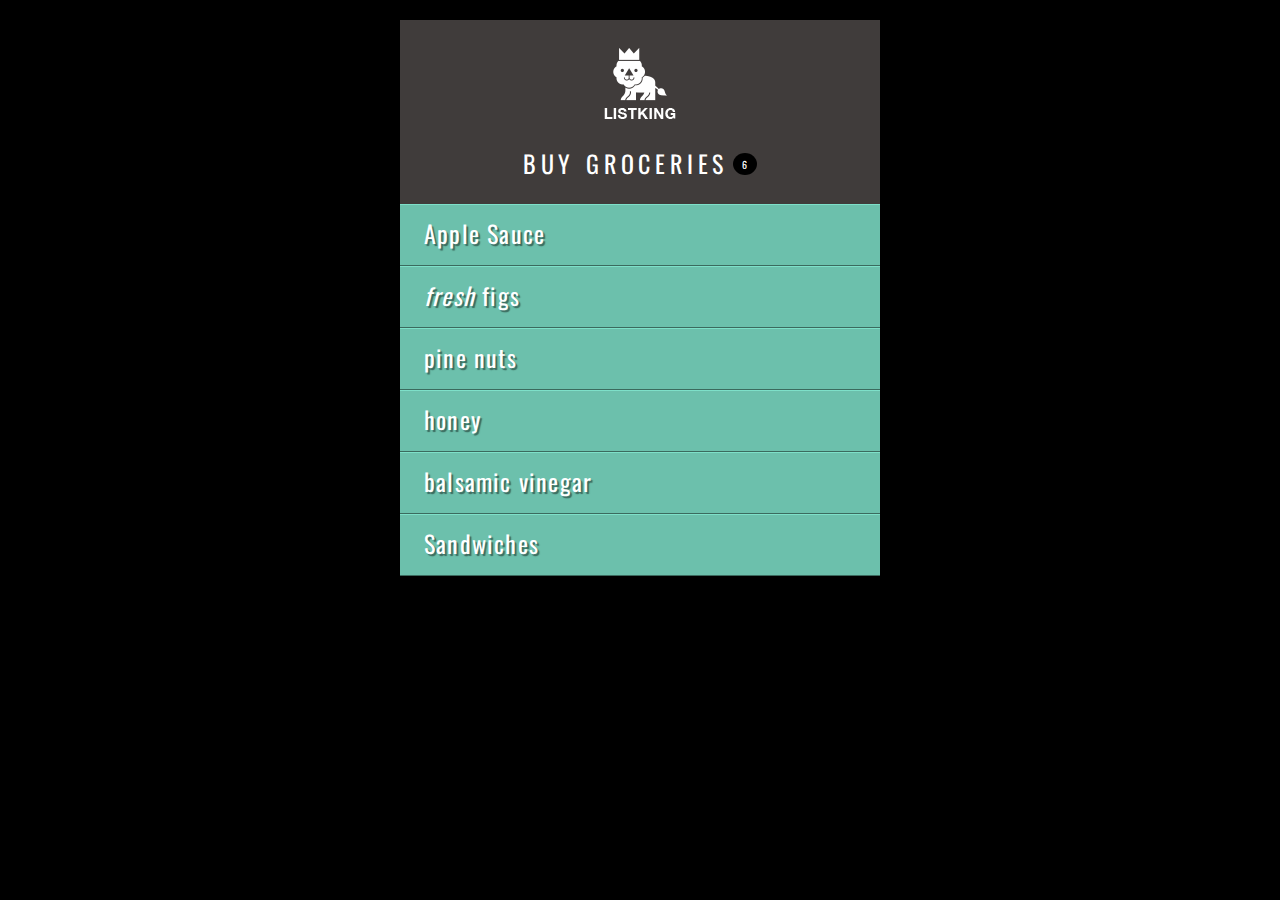
<file: In-Class-5/example.html>
<!DOCTYPE html>
<html>
  <head>
    <title>Document Object Model - Example</title>
    <meta name="viewport" content="width=device-width, initial-scale=1.0">
    <link rel="stylesheet" href="css/c05.css">
  </head>
  <body>
    <div id="page">
      <h1 id="header">List</h1>
      <h2>Buy groceries</h2>
      <ul>
        <li id="one"><em>fresh</em> figs</li>
        <li id="two">pine nuts</li>
        <li id="three">honey</li>
        <li id="four">balsamic vinegar</li></ul>
    </div>
    <script src="js/example.js"></script>
  </body>
</html>
</file>
<file: In-Class-5/css/c05.css>
@import url(http://fonts.googleapis.com/css?family=Oswald);

body {
	background-color: #000;
	font-family: 'Oswald', 'Futura', sans-serif;
	margin: 0; 
	padding: 0;}

#page {
	background-color: #403c3b;
	margin: 0 auto 0 auto;}
	/* Responsive page rules at bottom of style sheet */

h1 {
	background-image: url(../images/kinglogo.png);
	background-repeat: no-repeat;
	background-position: center center;
	text-align: center;
	text-indent: -1000%;
	height: 75px;
	line-height: 75px;
	width: 117px;
	margin: 0 auto 0 auto;
	padding: 30px 10px 20px 10px;}

h2 {
	color: #fff;
	font-size: 24px;
	font-weight: normal;
	text-align: center;
	text-transform: uppercase;
	letter-spacing: .2em;
	margin: 0 0 23px 0;}

h2 span {
	border-radius: 50%;
	background-color: #000;
	font-size: 10px;
  text-align: center;
  display: inline-block;
  position: relative;
  top: -5px;
  height: 18px;
  width: 20px;
  margin-left: 5px;
  padding: 4px 0 0 4px;}

ul {
	background-color: #584f4d;
	border:none;
	padding: 0;
	margin: 0;}

li {
	background-color: #ec8b68;
	color: #fff;
	border-top: 1px solid #fe9772;
	border-bottom: 1px solid #9f593f;
	font-size: 24px;
	letter-spacing: .05em;
	list-style-type: none;
	text-shadow: 2px 2px 1px #9f593f;
	height: 50px;
	padding-left: 1em;
	padding-top: 10px;}

.hot {
	background-color: #d7666b;
	color: #fff;
	text-shadow: 2px 2px 1px #914141;
	border-top: 1px solid #e99295;
	border-bottom: 1px solid #914141;}

.cool {
	background-color: #6cc0ac;
	color: #fff;
	text-shadow: 2px 2px 1px #3b6a5e;
	border-top: 1px solid #7ee0c9;
	border-bottom: 1px solid #3b6a5e;}

.complete {
  background-color: #999;
	color: #fff;
	background-image: url("../images/icon-trash.png");
	background-position: center, right;
	background-repeat: no-repeat;
	border-top: 1px solid #666;
	text-shadow: 2px 2px 1px #333;}

li a {
	color: #fff;
	text-decoration: none;
	background-image: url("../images/icon-link.png");
	background-position: center, right;
	background-repeat: no-repeat;
    padding-right: 36px;}

p {
	color: #403c3b; 
	background-color: #fff;
	border-radius: 5px;
	text-align: center;
	padding: 10px;
	margin: 20px auto 20px auto;
	min-width: 20%; 
	max-width: 80%; }

#scriptResults {
	padding-bottom: 10px;}

/* Small screen - acts like the app would */
@media only screen and (max-width: 500px) {
    body {
        background-color: #584f4d;
    }
    #page {
        max-width: 480px;
    }
}
@media only screen and (min-width: 501px) and (max-width: 767px) {
    #page {
        max-width: 480px;
        margin: 20px auto 20px auto;
    }
}
@media only screen and (min-width: 768px) and (max-width: 959px) {
    #page {
        max-width: 480px;
        margin: 20px auto 20px auto;
    }
}
/* Larger screens act like a demo for the app */
@media only screen and (min-width: 960px) {
    #page {
        max-width: 480px;
        margin: 20px auto 20px auto;
   	}
}
@media (-webkit-min-device-pixel-ratio: 2), (min-resolution: 192dpi) { 
    h1{
        background-image: url(../images/2xkinglogo.png);
        background-size: 72px 72px;
    }
}
</file>
